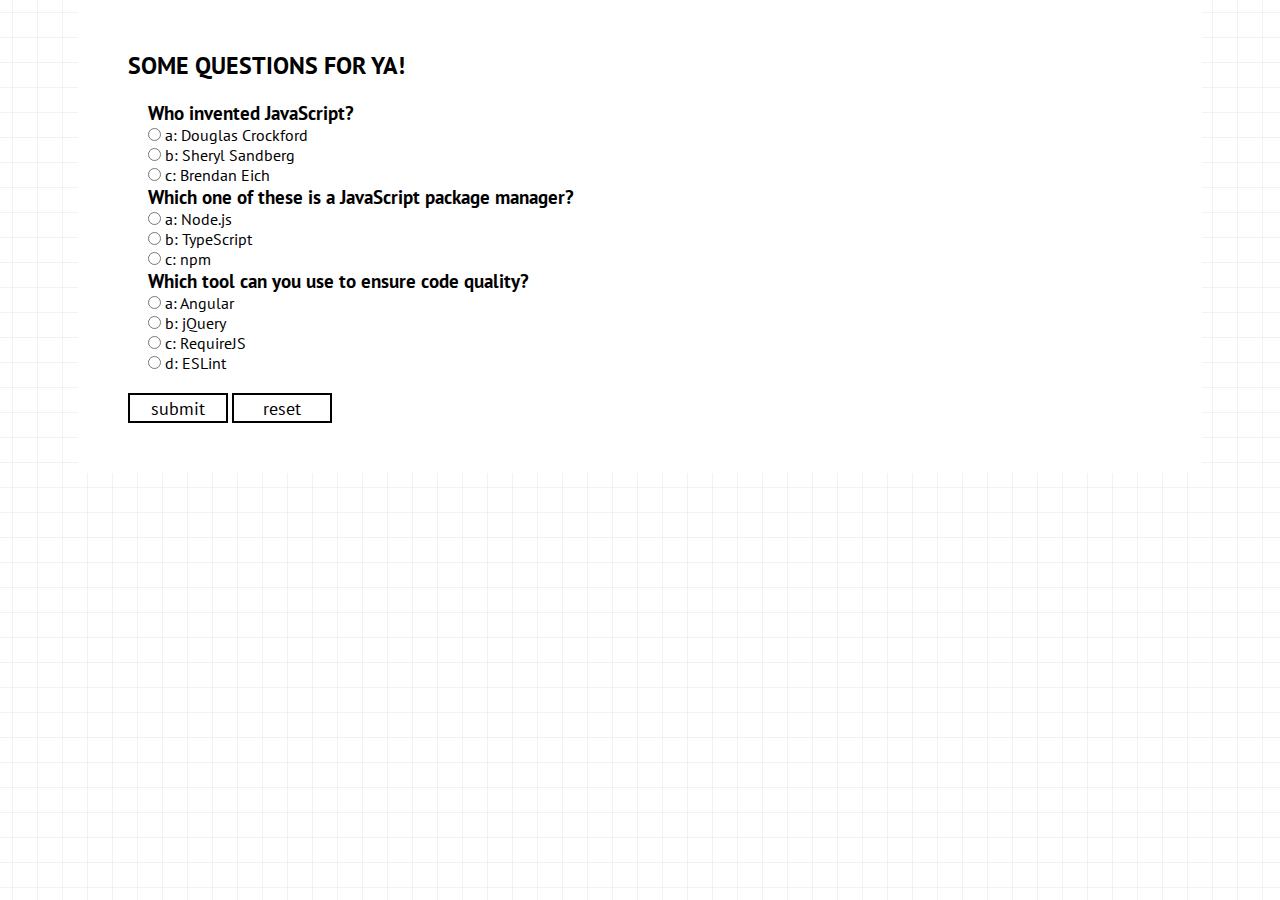
<file: index.html>
<!DOCTYPE html>
<html lang="en">
<head>
    <meta charset="UTF-8">
    <meta name="viewport" content="width=device-width, initial-scale=1.0">
    <meta http-equiv="X-UA-Compatible" content="ie=edge">
    <link href="https://fonts.googleapis.com/css?family=PT+Sans:400,700&display=swap" rel="stylesheet">
    <link rel="stylesheet" href="./css/styles.css">
    <title>Document</title>
</head>
<body>
    <section class="quiz">
        <h2 class="section-title">Some questions for ya!</h2>
        <form id="questions-form" class="js-questions-form">
            <ul class="questions js-questions">
                <!-- <li class="questions__item">
                    <h3 class="questions__title">
                        ${question}
                    </h3>
                    <ul class="questions__answers">
                        <li class="questions__answers-item">
                            <label for="">
                               <input type="radio" id="" name=""> 
                            </label>
                        </li>
                    </ul>
                </li> -->
            </ul>
            
            <button type="submit" class="submit">submit</button>
            <button type="reset" class="reset">reset</button>
        </form>
    </section>
    <script src="./js/main.js" type="module" async></script>
    <!-- <script src="./js/index.js" type="module"></script> -->
</body>
</html>
</file>
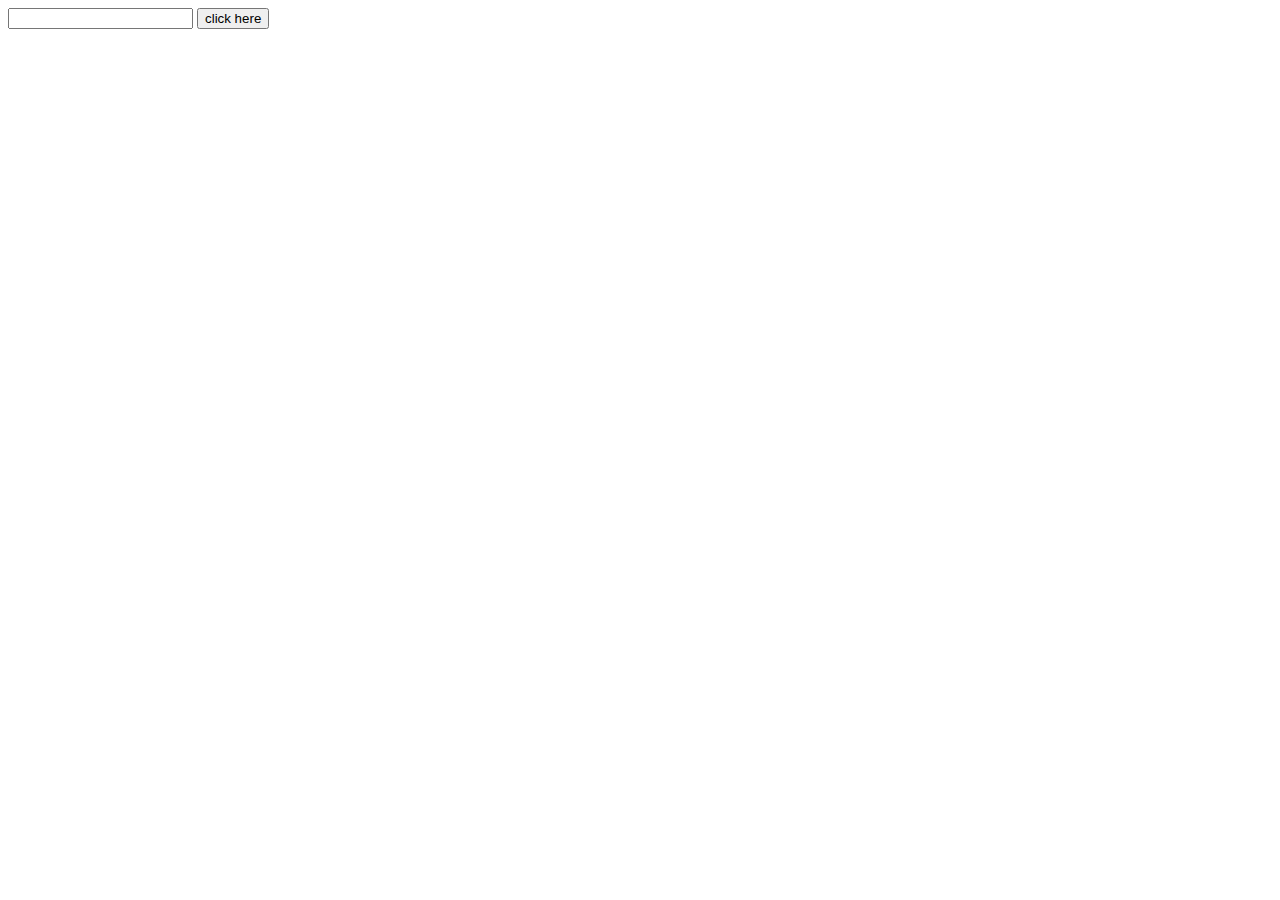
<file: page.html>
<!DOCTYPE html>
<html lang="en">
<head>
    <meta charset="UTF-8">
    <meta name="viewport" content="width=device-width, initial-scale=1.0">
    <meta http-equiv="X-UA-Compatible" content="ie=edge">
    <link rel="stylesheet" href="./css/page.css">
    <title>Document</title>
</head>
<body>
    <form class="editor js-editor">
        <input class="editor__input" type="text" name="text">
        <button type="submit" class="button">click here</button>
    </form>
    <ul class="todo-list js-todo-list">

    </ul>
    <!-- <ul class="main-list">
        <li class="main-list__item">hello</li>
        <li class="main-list__item">world</li>
        <li class="main-list__item">good</li>
        <li class="main-list__item">bye</li>
        <li class="main-list__item">hello</li>
        <li class="main-list__item">hello</li>
    </ul> -->

    <script src="./js/page.js"></script>
</body>
</html>
</file>
<file: css/styles.css>
* {
  margin: 0;
  padding: 0;
  font-family: 'PT Sans', sans-serif;
}

body {
  height: 100%;
  background-color: white;
  background-image: linear-gradient(0deg, transparent 24%, rgba(0, 0, 0, .05) 25%, rgba(0, 0, 0, .05) 26%, transparent 27%, transparent 74%, rgba(0, 0, 0, .05) 75%, rgba(0, 0, 0, .05) 76%, transparent 77%, transparent), linear-gradient(90deg, transparent 24%, rgba(0, 0, 0, .05) 25%, rgba(0, 0, 0, .05) 26%, transparent 27%, transparent 74%, rgba(0, 0, 0, .05) 75%, rgba(0, 0, 0, .05) 76%, transparent 77%, transparent);
  background-size: 50px 50px;
}

ul{
  list-style: none;
}

.section-title{
  text-transform: uppercase;
  font-weight: 700;
}

.quiz{
  width: 80%;
  margin: 0 auto;
  background-color: #fff;
  padding: 50px;
}

.questions{
  padding: 20px;
}


button{
  height: 30px;
  width: 100px;
  background-color: #fff;
  border: 2px solid #000;
  font-size: 18px;
}
</file>
<file: css/page.css>
ul{
    list-style: none;
}
li{
    background-color: blanchedalmond;
    margin-bottom: 5px;
    word-wrap: break-word;
}


.purple{
    background-color: purple;
}

.todo-list{
    display: flex;
    justify-content: space-between;
};

.todo-list__item{
    width: 30%;
}
</file>
